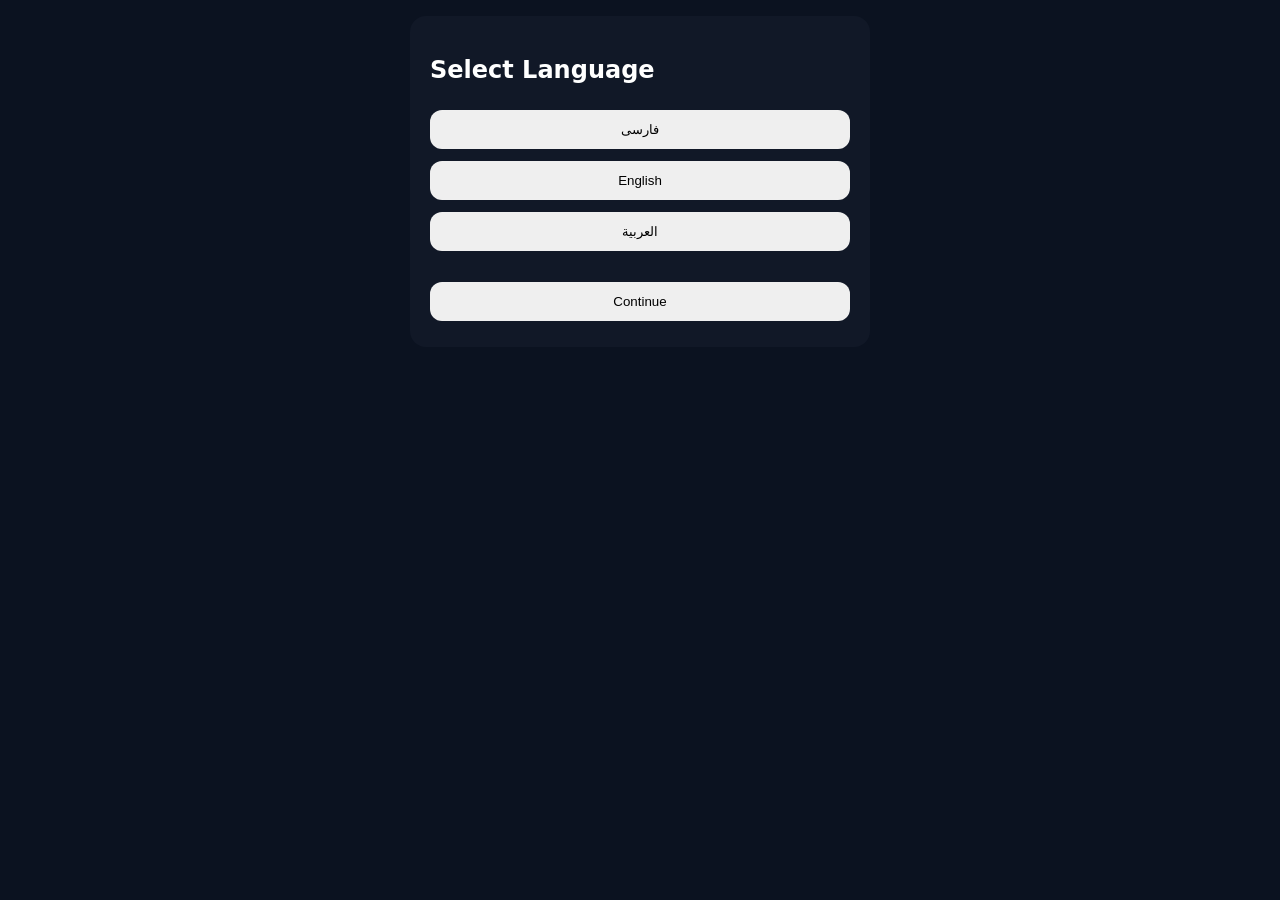
<file: index.html>
<!doctype html>
<html>
<head>
<meta charset="utf-8">
<meta name="viewport" content="width=device-width, initial-scale=1">
<title>Visit Online V4</title>
<link rel="stylesheet" href="assets/style.css">
</head>
<body>

<div class="card">
  <h2 id="title">Select Language</h2>

  <button onclick="setLang('fa')">فارسی</button>
  <button onclick="setLang('en')">English</button>
  <button onclick="setLang('ar')">العربية</button>

  <br><br>
  <button onclick="goApp()">Continue</button>
</div>

<script src="assets/i18n.js"></script>
<script src="assets/app.js"></script>
</body>
</html>
</file>
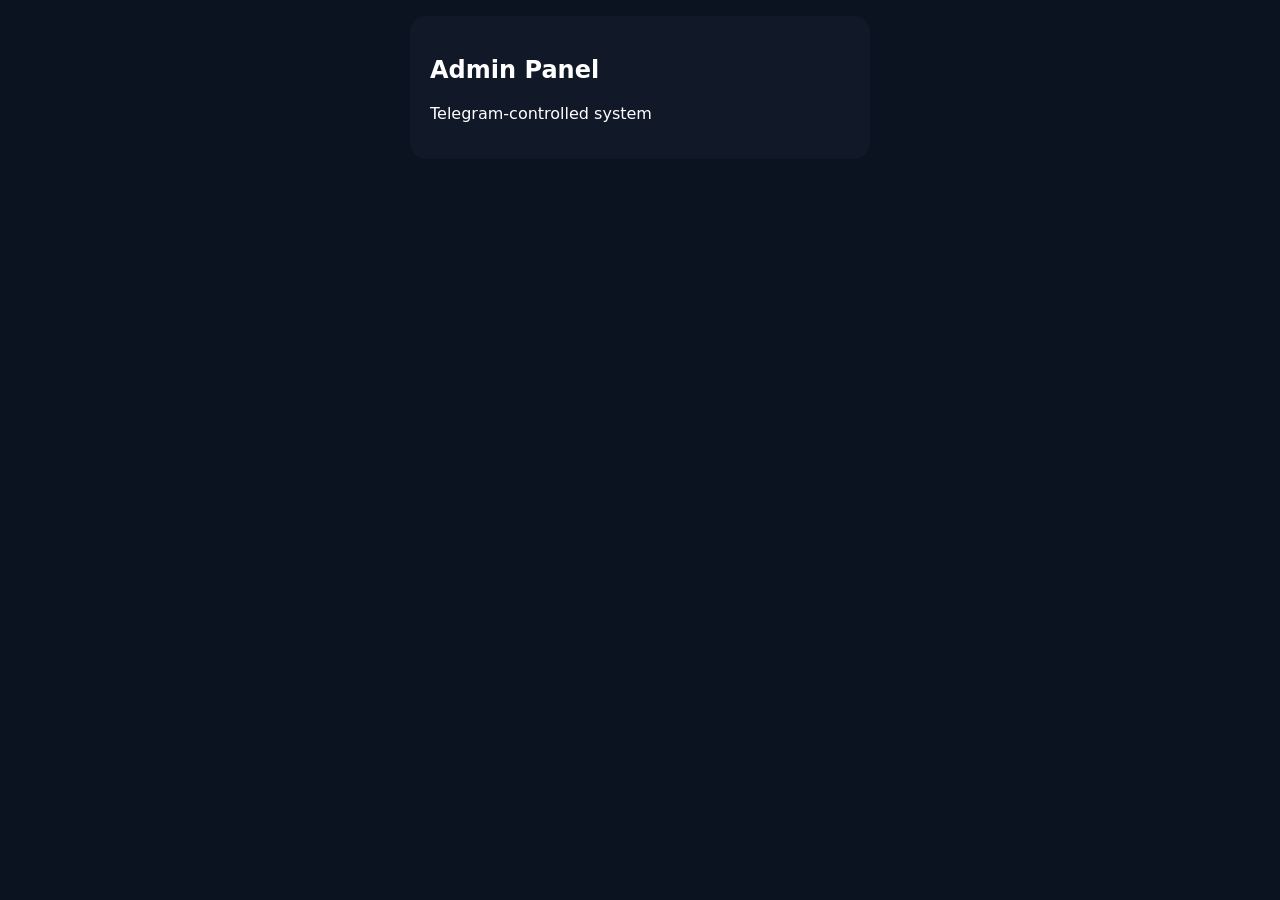
<file: admin.html>
<!doctype html>
<html>
<head>
<meta charset="utf-8">
<title>Admin Panel</title>
<link rel="stylesheet" href="assets/style.css">
</head>
<body>

<div class="card">
  <h2>Admin Panel</h2>
  <p>Telegram-controlled system</p>
</div>

</body>
</html>
</file>
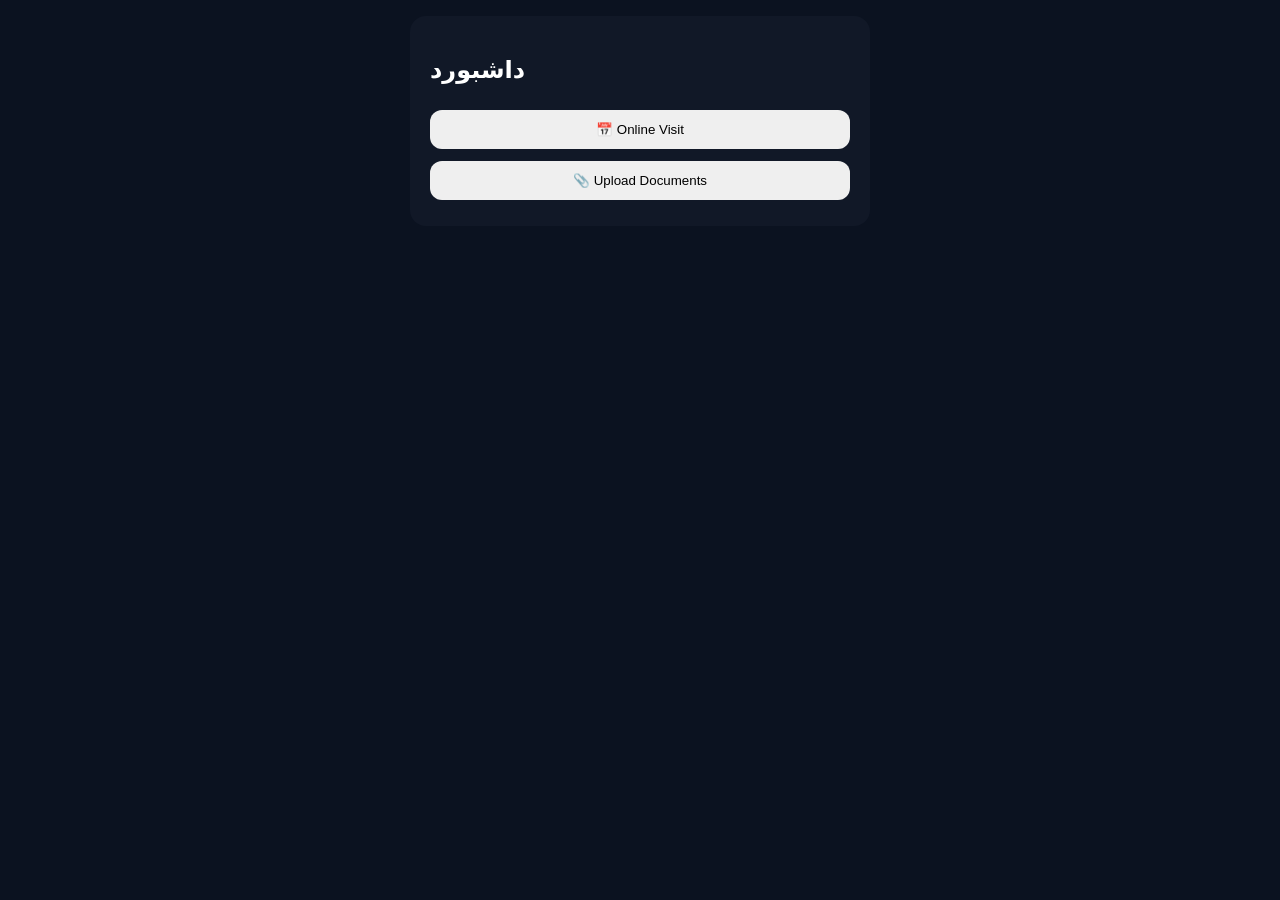
<file: app.html>
<!doctype html>
<html>
<head>
<meta charset="utf-8">
<meta name="viewport" content="width=device-width, initial-scale=1">
<title>Dashboard</title>
<link rel="stylesheet" href="assets/style.css">
</head>
<body>

<div class="card">

<h2 data-i18n="dashboard">Dashboard</h2>

<button onclick="showVisitForm()">📅 Online Visit</button>

<button onclick="document.getElementById('file').click()">📎 Upload Documents</button>
<input id="file" type="file" hidden onchange="uploadFile(event)">

<div id="visitForm" class="hidden">

<input id="name" placeholder="Name">
<input id="phone" placeholder="Phone">
<textarea id="msg" placeholder="Message"></textarea>

<button onclick="sendAppointment()">Send</button>

</div>

</div>

<script src="assets/i18n.js"></script>
<script src="assets/app.js"></script>

</body>
</html>
</file>
<file: assets/style.css>
body{
font-family:system-ui;
background:#0b1220;
color:#fff;
margin:0;
padding:16px;
}

.card{
max-width:420px;
margin:auto;
background:#111827;
padding:20px;
border-radius:16px;
}

button{
width:100%;
padding:12px;
margin:6px 0;
border-radius:12px;
border:0;
}

input,textarea{
width:100%;
margin:6px 0;
padding:10px;
border-radius:10px;
}

.hidden{display:none;}

@media(max-width:600px){
.card{border-radius:10px;}
}
</file>
